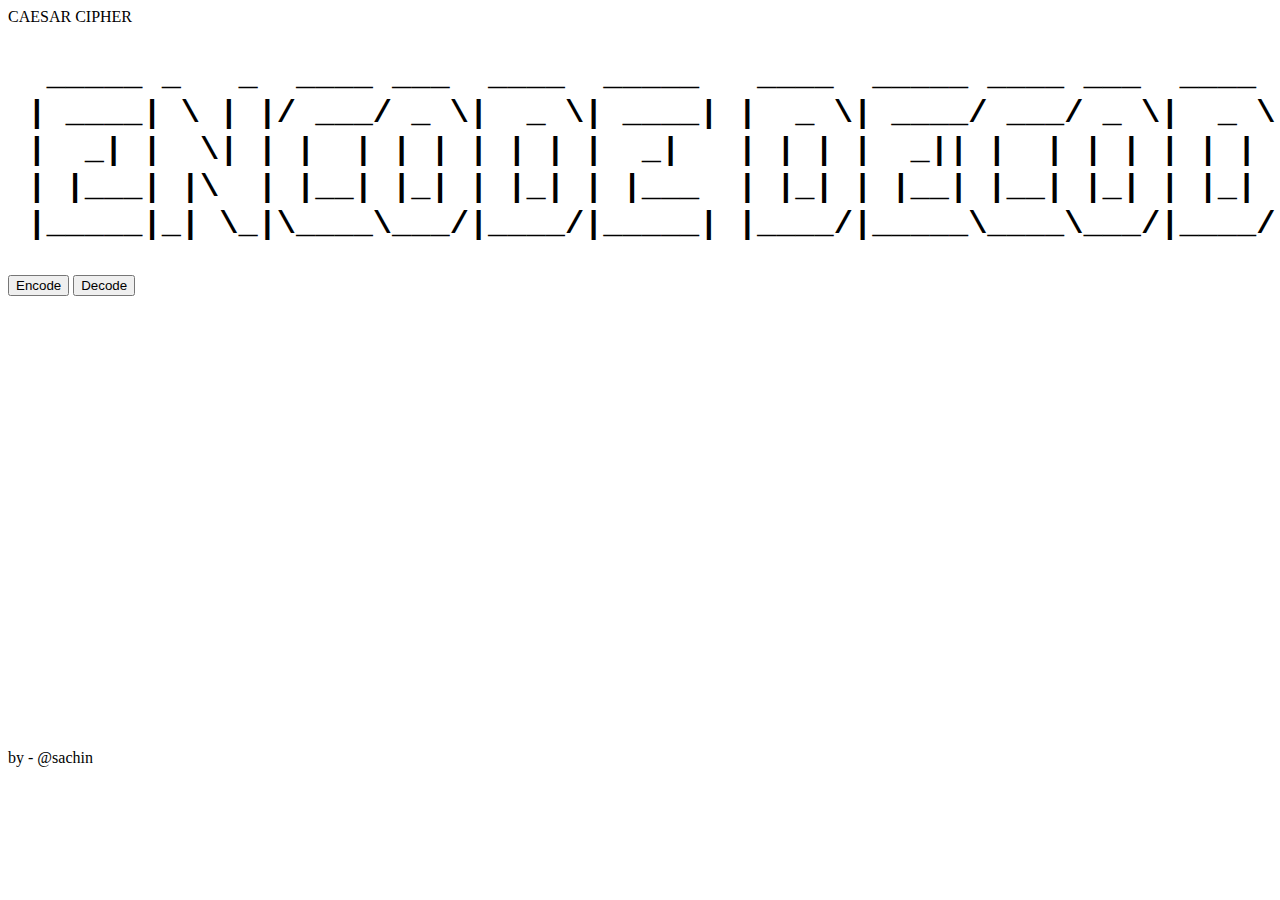
<file: index.html>
<!DOCTYPE html>
<html lang="en">
  <head>
    <meta charset="UTF-8" />
    <meta name="viewport" content="width=device-width, initial-scale=1.0" />
    <title>Caesar cipher</title>
    <link rel="stylesheet" href="style.css" />

    <!--Bootsrap Link-->
    <link
      href="https://cdn.jsdelivr.net/npm/bootstrap@5.0.2/dist/css/bootstrap.min.css"
      rel="stylesheet"
      integrity="sha384-EVSTQN3/azprG1Anm3QDgpJLIm9Nao0Yz1ztcQTwFspd3yD65VohhpuuCOmLASjC"
      crossorigin="anonymous"
    />
  </head>
  <body>
    <nav class="navbar navbar-light bg-light p-3">
      <div class="container-fluid">
        <span class="navbar-brand mb-0 h1">CAESAR CIPHER</span>
      </div>
    </nav>
    <div
      class="container d-flex flex-column justify-content-center align-items-center gap-3"
    >
      <h1 class="logo">
        <pre>
  _____ _   _  ____ ___  ____  _____   ____  _____ ____ ___  ____  _____ 
 | ____| \ | |/ ___/ _ \|  _ \| ____| |  _ \| ____/ ___/ _ \|  _ \| ____|
 |  _| |  \| | |  | | | | | | |  _|   | | | |  _|| |  | | | | | | |  _|  
 | |___| |\  | |__| |_| | |_| | |___  | |_| | |__| |__| |_| | |_| | |___ 
 |_____|_| \_|\____\___/|____/|_____| |____/|_____\____\___/|____/|_____|</pre
        >
      </h1>
      <div class="buttons d-flex gap-5">
        <a href="encode.html"
          ><button class="btn btn-primary btn-lg">Encode</button></a
        >
        <a href="decode.html"
          ><button class="btn btn-secondary btn-lg">Decode</button></a
        >
      </div>
    </div>

    <!--Bootstrap JavaScript-->
    <script
      src="https://cdn.jsdelivr.net/npm/bootstrap@5.0.2/dist/js/bootstrap.bundle.min.js"
      integrity="sha384-MrcW6ZMFYlzcLA8Nl+NtUVF0sA7MsXsP1UyJoMp4YLEuNSfAP+JcXn/tWtIaxVXM"
      crossorigin="anonymous"
    ></script>
    <script src="script.js"></script>
    <p class="p-3 px-6">by - @sachin</p>
  </body>
</html>
</file>
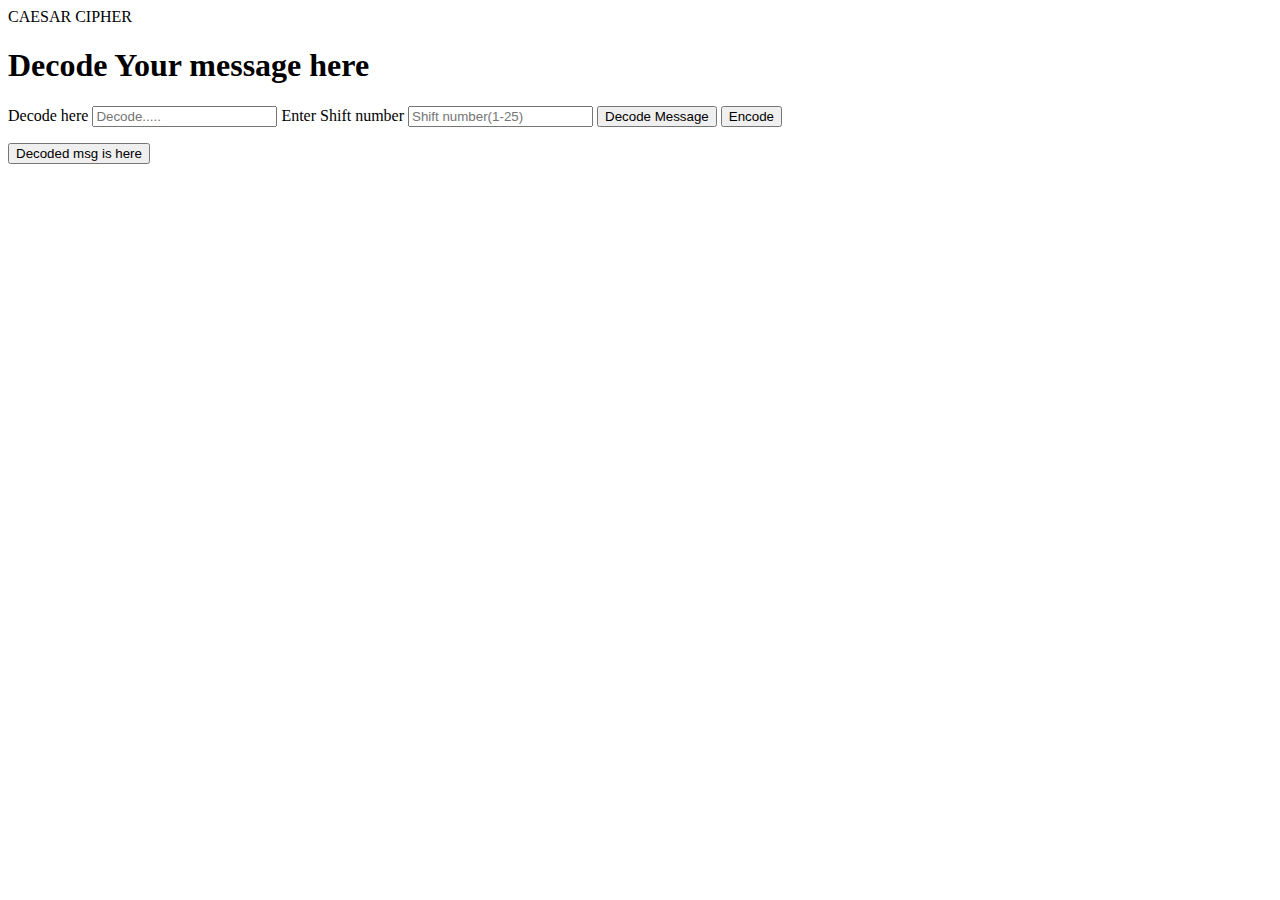
<file: decode.html>
<!DOCTYPE html>
<html lang="en">
  <head>
    <meta charset="UTF-8" />
    <meta name="viewport" content="width=device-width, initial-scale=1.0" />
    <title>Caesar cipher</title>
    <link rel="stylesheet" href="style.css" />

    <!--Bootsrap Link-->
    <link
      href="https://cdn.jsdelivr.net/npm/bootstrap@5.0.2/dist/css/bootstrap.min.css"
      rel="stylesheet"
      integrity="sha384-EVSTQN3/azprG1Anm3QDgpJLIm9Nao0Yz1ztcQTwFspd3yD65VohhpuuCOmLASjC"
      crossorigin="anonymous"
    />
  </head>
  <body>
    <nav class="navbar navbar-light bg-light p-3">
      <div class="container-fluid">
        <span class="navbar-brand mb-0 h1">CAESAR CIPHER</span>
      </div>
    </nav>
    <div class="container">
      <h1 class="text-align-center mt-5">Decode Your message here</h1>
      <label
        id="inputField"
        for="exampleFormControlInput1"
        class="form-label mt-3"
        >Decode here</label
      >
      <input
        id="encode"
        type="email"
        class="form-control"
        placeholder="Decode....."
      />

      <label
        id="inputField"
        for="exampleFormControlInput1"
        class="form-label mt-3"
        >Enter Shift number</label
      >
      <input
        id="shift"
        type="email"
        class="form-control"
        placeholder="Shift number(1-25)"
      />
      <button class="btn btn-primary mt-3" id="decodeButton">
        Decode Message
      </button>
      <a href="encode.html"
        ><button class="btn btn-primary mt-3">Encode</button></a
      >

      <p class="mt-5 d-none message-button">
        <button
          class="btn btn-primary"
          type="button"
          data-bs-toggle="collapse"
          data-bs-target="#collapseExample"
          aria-expanded="false"
          aria-controls="collapseExample"
        >
          Decoded msg is here
        </button>
      </p>
      <div class="collapse" id="collapseExample">
        <div id="message" class="card card-body"></div>
      </div>

    </div>
     

    <!--Bootstrap JavaScript-->
    <script
      src="https://cdn.jsdelivr.net/npm/bootstrap@5.0.2/dist/js/bootstrap.bundle.min.js"
      integrity="sha384-MrcW6ZMFYlzcLA8Nl+NtUVF0sA7MsXsP1UyJoMp4YLEuNSfAP+JcXn/tWtIaxVXM"
      crossorigin="anonymous"
    ></script>
    <script src="script.js"></script>
  </body>
</html>
</file>
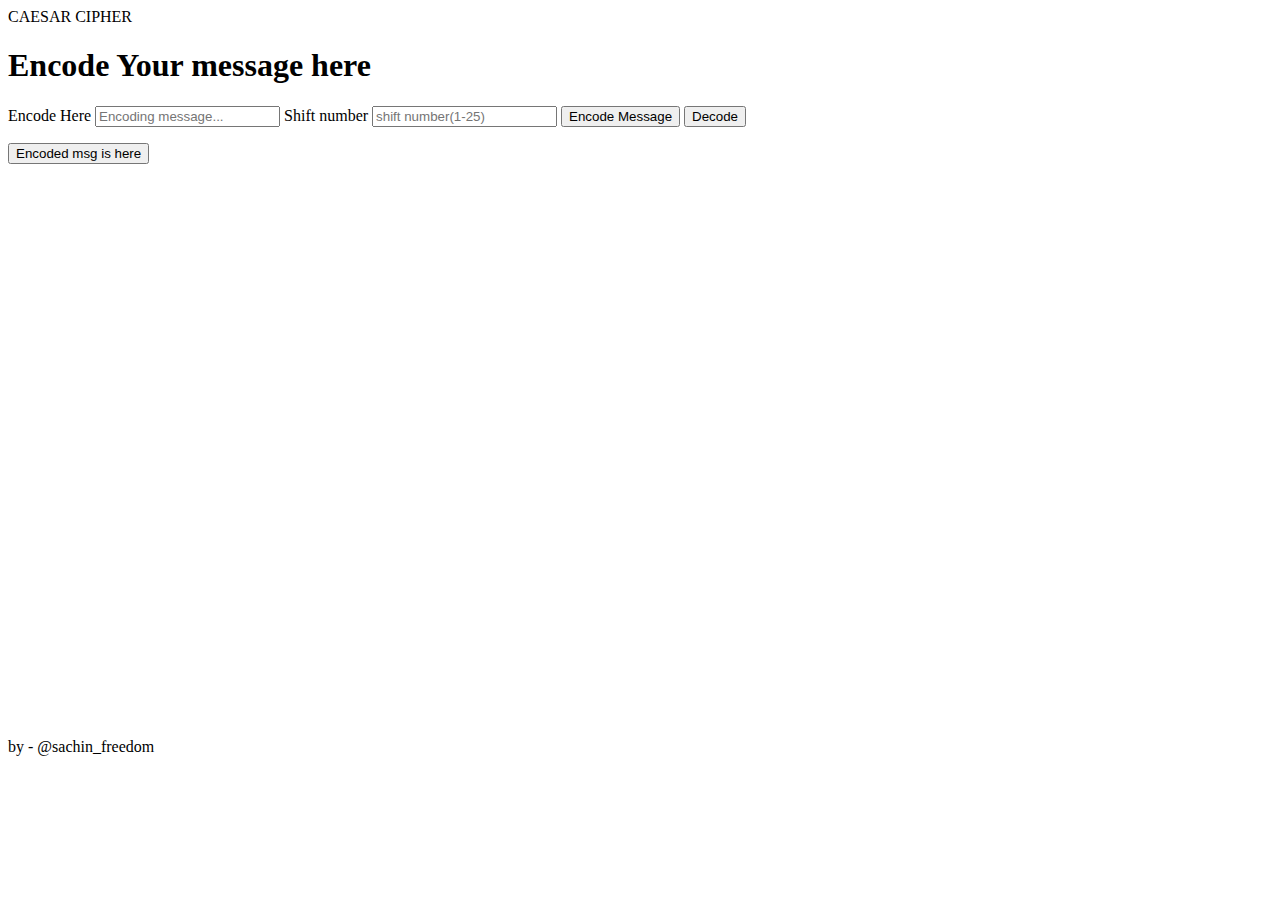
<file: encode.html>
<!DOCTYPE html>
<html lang="en">
  <head>
    <meta charset="UTF-8" />
    <meta name="viewport" content="width=device-width, initial-scale=1.0" />
    <title>Caesar cipher</title>
    <link rel="stylesheet" href="style.css" />

    <!--Bootsrap Link-->
    <link
      href="https://cdn.jsdelivr.net/npm/bootstrap@5.0.2/dist/css/bootstrap.min.css"
      rel="stylesheet"
      integrity="sha384-EVSTQN3/azprG1Anm3QDgpJLIm9Nao0Yz1ztcQTwFspd3yD65VohhpuuCOmLASjC"
      crossorigin="anonymous"
    />
  </head>
  <body>
    <nav class="navbar navbar-light bg-light p-3">
      <div class="container-fluid">
        <span class="navbar-brand mb-0 h1">CAESAR CIPHER</span>
      </div>
    </nav>
    <div class="container">
      <h1 class="text-align-center mt-5">Encode Your message here</h1>
      <label
        id="inputField"
        for="encode"
        class="form-label mt-3"
        >Encode Here</label
      >
      <input
        id="encode"
        type="email"
        class="form-control"
        placeholder="Encoding message..."
      />

      <label
        id="inputField"
        for="shift"
        class="form-label mt-3"
        >Shift number</label
      >
      <input
        id="shift"
        type="email"
        class="form-control"
        placeholder="shift number(1-25)"
      />
      <button class="btn btn-primary mt-3" id="encodeButton">
        Encode Message
      </button>

      <a href="decode.html"
        ><button class="btn btn-primary mt-3">Decode</button></a
      >

      <p class="mt-5 d-none message-button">
        <button
          class="btn btn-primary"
          type="button"
          data-bs-toggle="collapse"
          data-bs-target="#collapseExample"
          aria-expanded="false"
          aria-controls="collapseExample"
        >
          Encoded msg is here
        </button>
      </p>
      <div class="collapse" id="collapseExample">
        <div id="message" class="card card-body"></div>
      </div>
    </div>

    <!--Bootstrap JavaScript-->
    <script
      src="https://cdn.jsdelivr.net/npm/bootstrap@5.0.2/dist/js/bootstrap.bundle.min.js"
      integrity="sha384-MrcW6ZMFYlzcLA8Nl+NtUVF0sA7MsXsP1UyJoMp4YLEuNSfAP+JcXn/tWtIaxVXM"
      crossorigin="anonymous"
    ></script>
    <script src="script.js"></script>
    <p class="p-3 px-6">by - @sachin_freedom</p>
  </body>
</html>
</file>
<file: style.css>
.container{
    height: 75vh;
}
.logo{
    font-size: 2.5vw;
}
</file>
